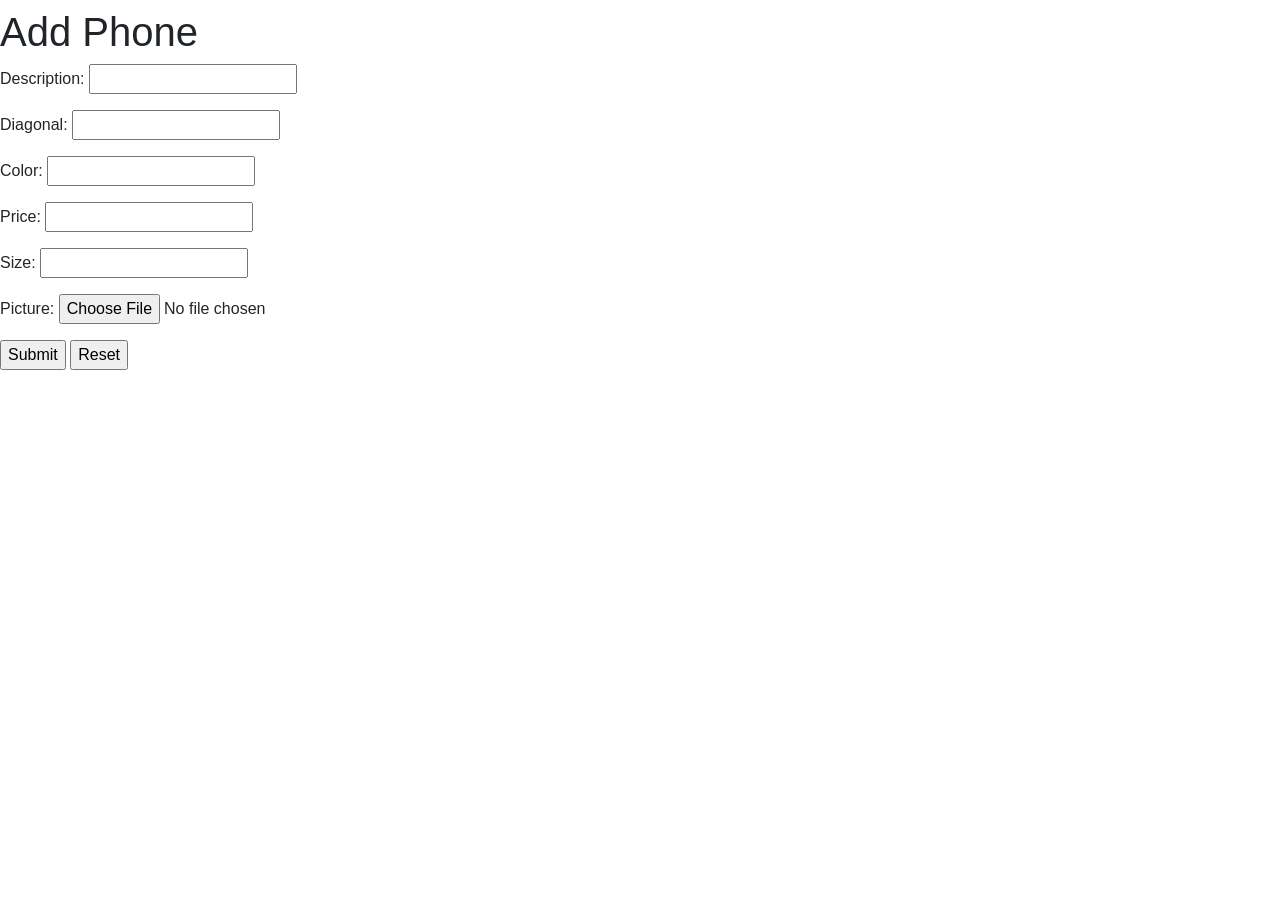
<file: src/main/resources/templates/addPhone.html>
<!DOCTYPE HTML>
<html xmlns:th="http://www.thymeleaf.org">
<head>
    <meta charset="UTF-8" />
    <link rel="stylesheet" href="https://stackpath.bootstrapcdn.com/bootstrap/4.3.0/css/bootstrap.min.css"
          integrity="sha384-PDle/QlgIONtM1aqA2Qemk5gPOE7wFq8+Em+G/hmo5Iq0CCmYZLv3fVRDJ4MMwEA" crossorigin="anonymous">

    <meta http-equiv="Content-Type" content="text/html; charset=UTF-8" />

    <meta http-equiv="Content-Type" content="text/html; charset=UTF-8" />
</head>

<body>

<h3 th:if="${#vars['message']}" th:text="${#vars['message']}" class="flash"> </h3>

<h1 class="text-justify">Add Phone</h1>
<form class="form-group-lg" action="#" th:action="@{/addPhone}" th:object="${phone}" method="post" enctype="multipart/form-data">
    <p>Description: <input type="text" th:field="*{description}" /></p>
    <p>Diagonal:    <input type="text" th:field="*{diagonal}" /></p>
    <p>Color:       <input type="text" th:field="*{color}" /></p>
    <p>Price:       <input type="text" th:field="*{price}" /></p>
    <p>Size:        <input type="text" th:field="*{size}" /></p>
    <p>Picture:     <input type="file" name="file"/></p>
    <p><input type="submit" value="Submit" /> <input type="reset" value="Reset" /></p>
</form>

<!--<form method="post" enctype="multipart/form-data" action="/addPhone">-->
    <!--<p><input type="file" name="file"/></p>-->
    <!--<p><input type="submit" value="Upload"/></p>-->
<!--</form>-->
</body>
</html>
</file>
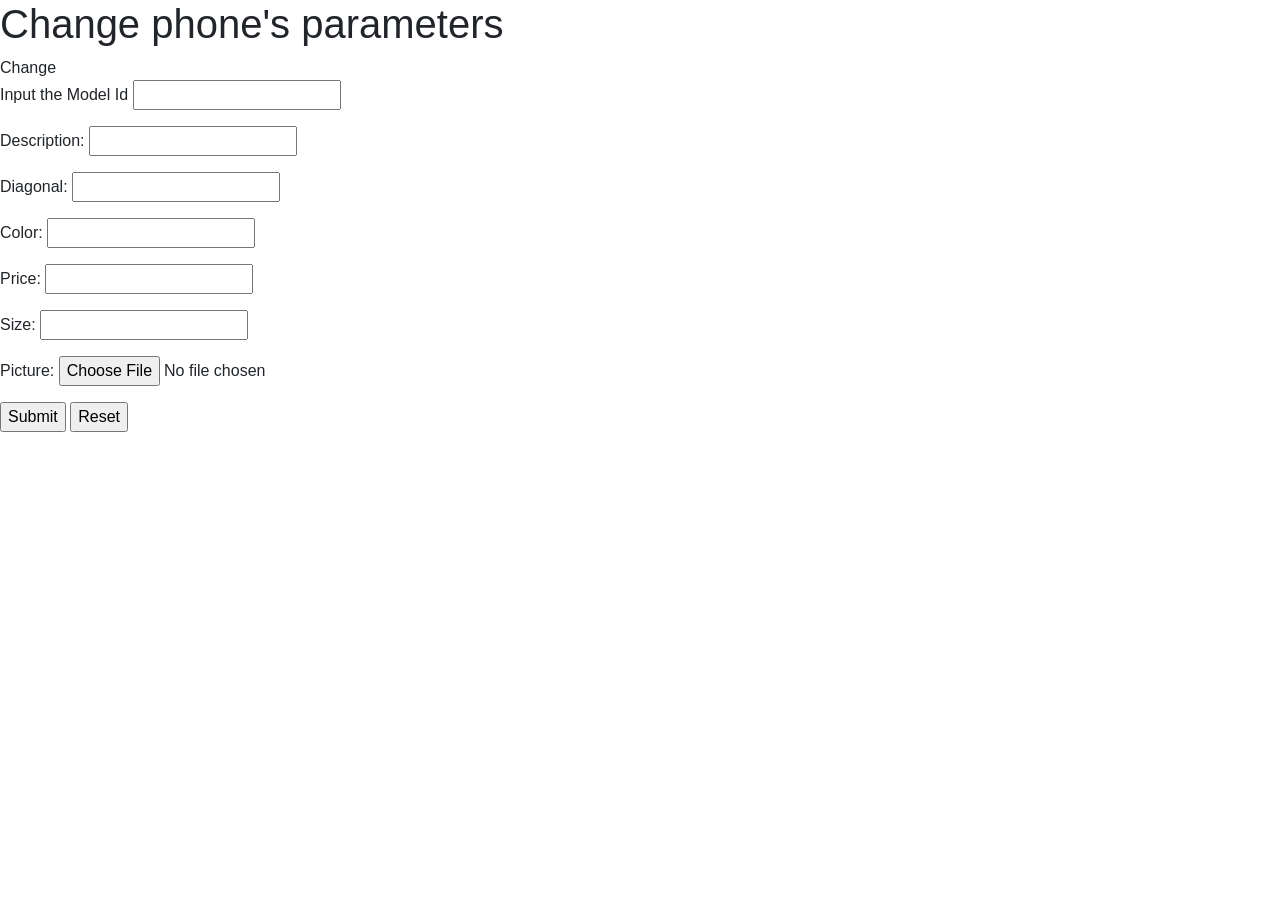
<file: src/main/resources/templates/changePhone.html>
<!DOCTYPE HTML>
<html xmlns:th="http://www.thymeleaf.org">
<head>
    <link rel="stylesheet" href="https://stackpath.bootstrapcdn.com/bootstrap/4.3.0/css/bootstrap.min.css"
          integrity="sha384-PDle/QlgIONtM1aqA2Qemk5gPOE7wFq8+Em+G/hmo5Iq0CCmYZLv3fVRDJ4MMwEA" crossorigin="anonymous">

    <meta http-equiv="Content-Type" content="text/html; charset=UTF-8" />

    <meta http-equiv="Content-Type" content="text/html; charset=UTF-8" />
</head>
<header>
    <h1>Change phone's parameters</h1>
</header>
<body>

<div class="glyphicon-text-background ">Change</div>
<form class="form-group-lg" action="/changePhone" th:object="${phone}" method="post" enctype="multipart/form-data">
    <p> Input the Model Id <input type="text" name="id"></p>
    <p>Description: <input type="text" th:field="*{description}" /></p>
    <p>Diagonal:    <input type="text" th:field="*{diagonal}" /></p>
    <p>Color:       <input type="text" th:field="*{color}" /></p>
    <p>Price:       <input type="text" th:field="*{price}" /></p>
    <p>Size:        <input type="text" th:field="*{size}" /></p>
    <p>Picture:     <input type="file" name="file"/></p>
    <p><input type="submit" value="Submit" /> <input type="reset" value="Reset" /></p>
</form>
</body>
</html>
</file>
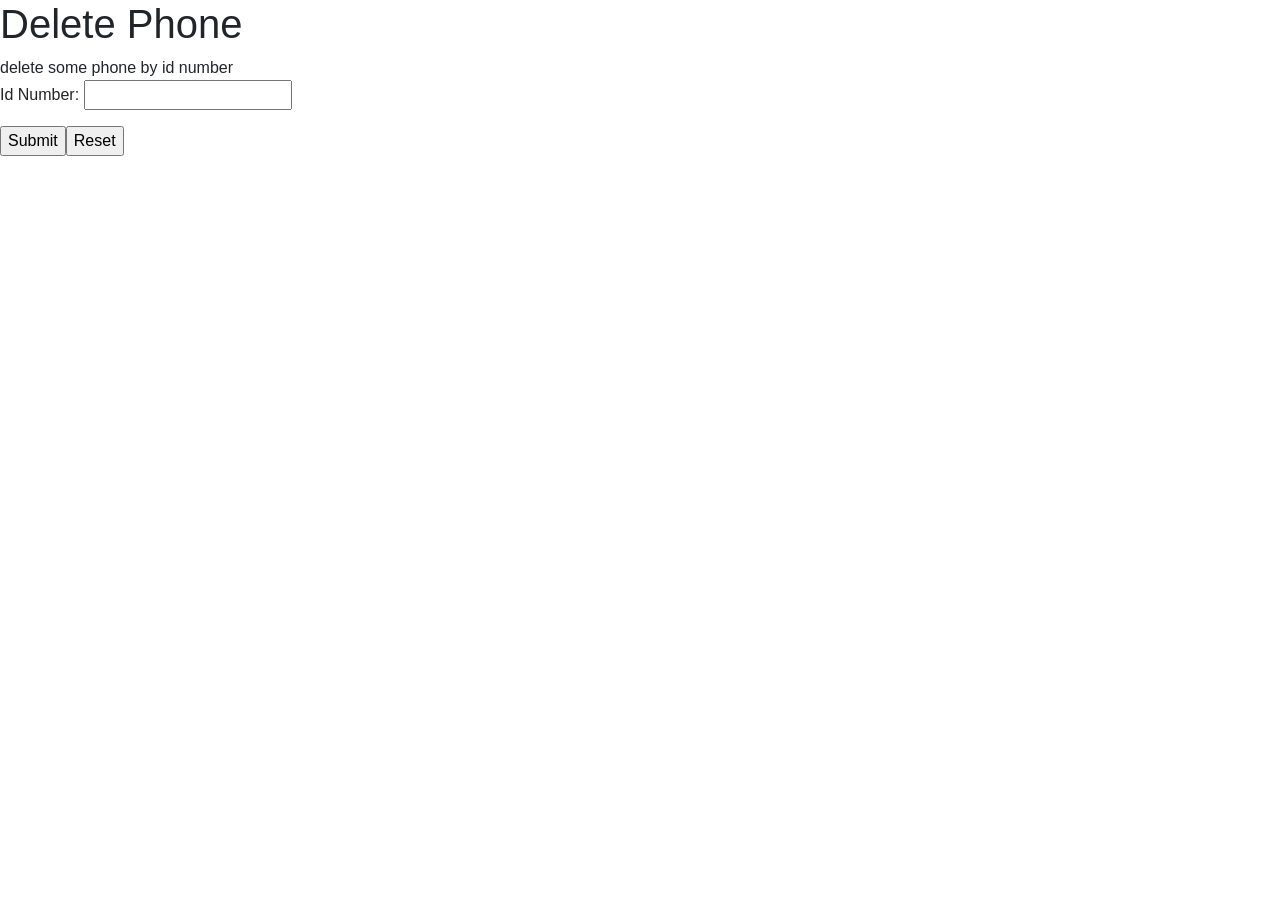
<file: src/main/resources/templates/deletePhone.html>
<!DOCTYPE HTML>
<html xmlns:th="http://www.thymeleaf.org">
<head>
    <meta charset="UTF-8" />
    <link rel="stylesheet" href="https://stackpath.bootstrapcdn.com/bootstrap/4.3.0/css/bootstrap.min.css"
          integrity="sha384-PDle/QlgIONtM1aqA2Qemk5gPOE7wFq8+Em+G/hmo5Iq0CCmYZLv3fVRDJ4MMwEA" crossorigin="anonymous">

    <meta http-equiv="Content-Type" content="text/html; charset=UTF-8" />

    <meta http-equiv="Content-Type" content="text/html; charset=UTF-8" />
</head>
<header>
    <h1>Delete Phone</h1>
</header>
<body>

<div class="glyphicon-text-background ">delete some phone by id number</div>
<form action="/deletePhone" method="post">
<p>Id Number: <input type="text" name="id"/></p>
<p><input type="submit" value="Submit"/><input type="reset" value="Reset" /></p>
</form>
</body>
</html>
</file>
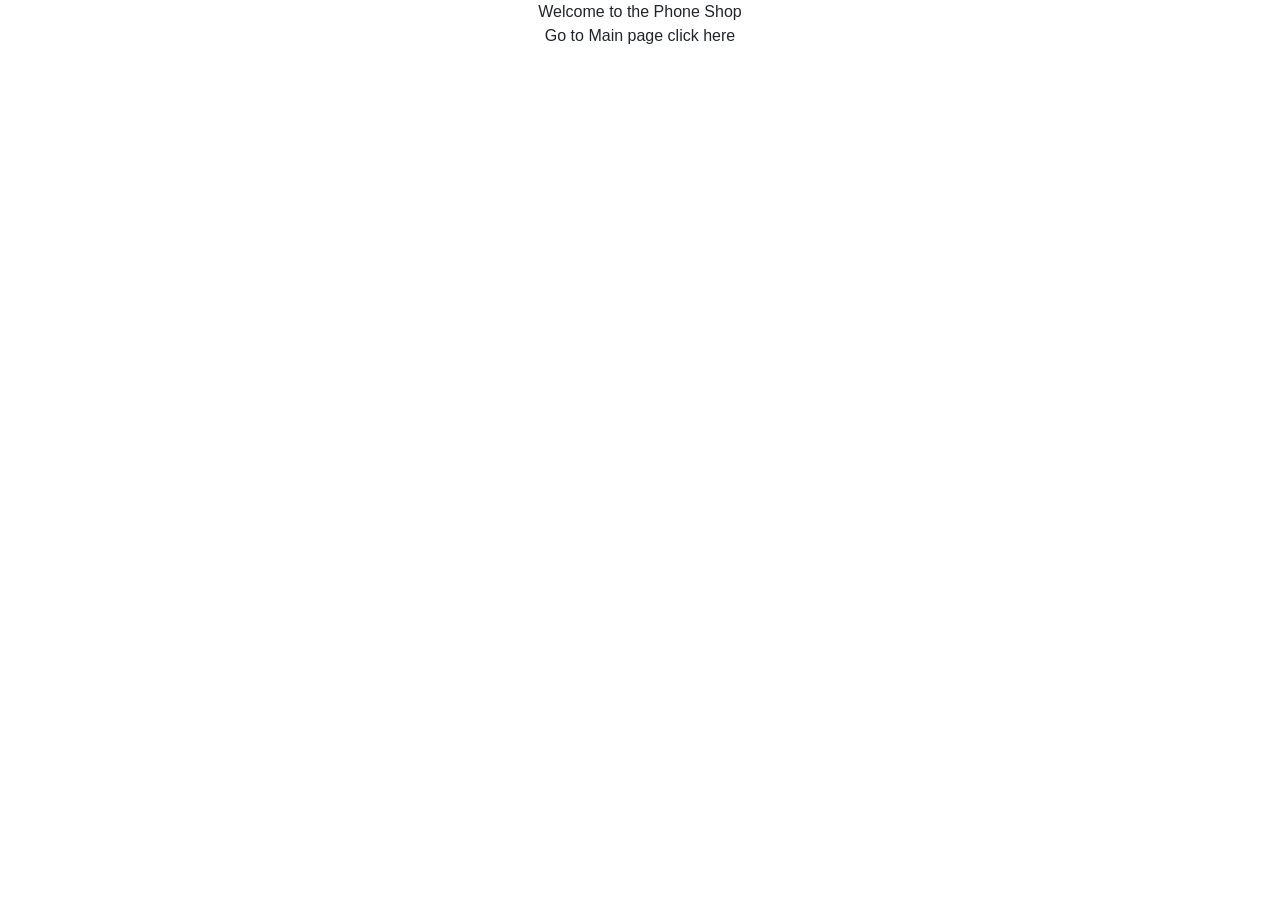
<file: src/main/resources/templates/greetings.html>
<!DOCTYPE HTML>
<html xmlns:th="http://www.thymeleaf.org">
<head>
    <meta charset="UTF-8" />
    <link rel="stylesheet" href="https://stackpath.bootstrapcdn.com/bootstrap/4.3.0/css/bootstrap.min.css"
          integrity="sha384-PDle/QlgIONtM1aqA2Qemk5gPOE7wFq8+Em+G/hmo5Iq0CCmYZLv3fVRDJ4MMwEA" crossorigin="anonymous">

    <meta http-equiv="Content-Type" content="text/html; charset=UTF-8" />

</head>

<body>
<div class="axis" align="center" >Welcome to the Phone Shop</div>
<div class="accordion" align="center">
    <div>Go to Main page <a  th:href="@{/main}">click here</a></div>
</div>
</body>
</html>
</file>
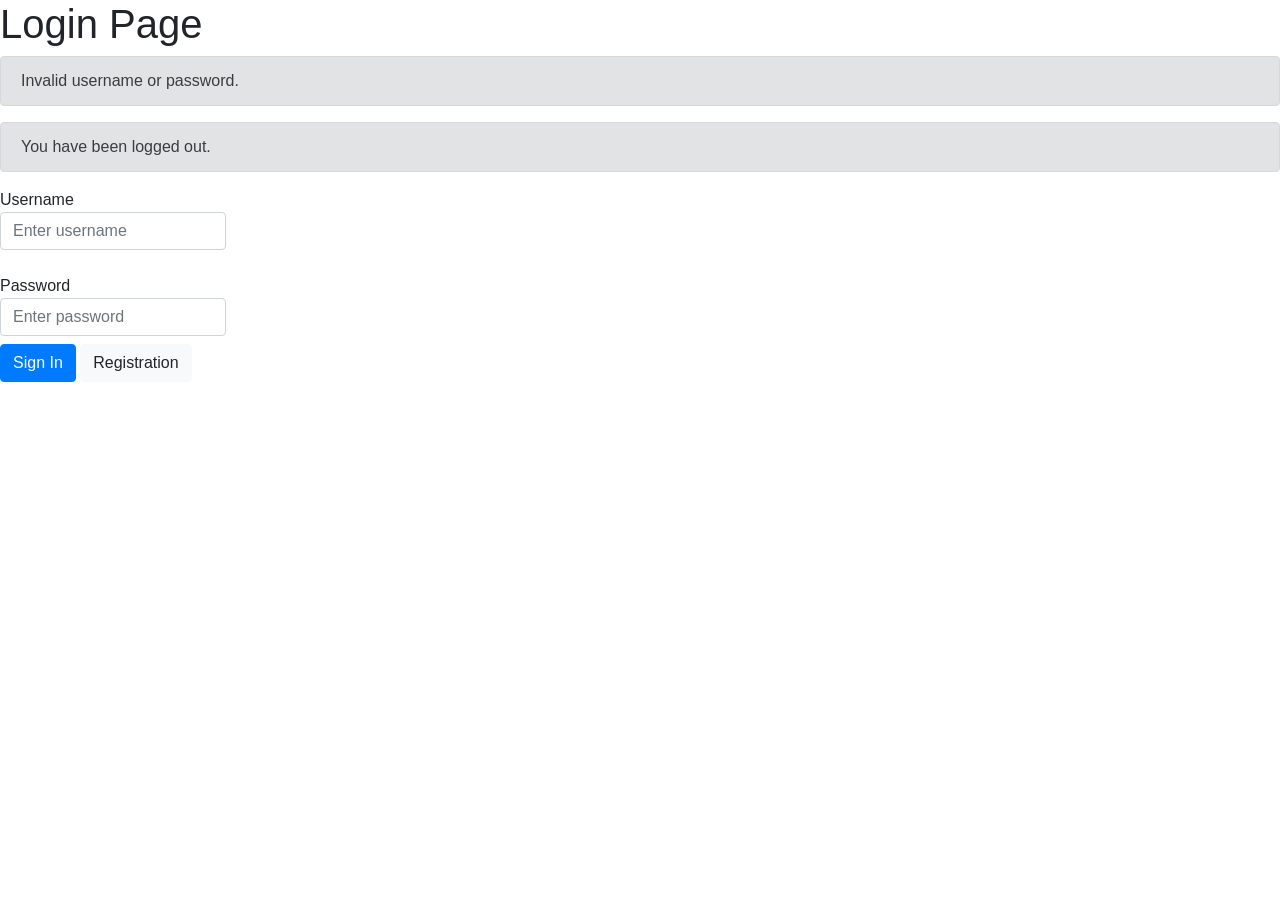
<file: src/main/resources/templates/login.html>
<!DOCTYPE HTML>
<html xmlns:th="http://www.thymeleaf.org">
<head>
    <meta charset="UTF-8" />
    <meta name="viewport" content="width=device-width, initial-scale=1, shrink-to-fit=no">

    <!-- Bootstrap CSS -->
    <link rel="stylesheet" href="https://stackpath.bootstrapcdn.com/bootstrap/4.3.0/css/bootstrap.min.css"
          integrity="sha384-PDle/QlgIONtM1aqA2Qemk5gPOE7wFq8+Em+G/hmo5Iq0CCmYZLv3fVRDJ4MMwEA" crossorigin="anonymous">

    <meta http-equiv="Content-Type" content="text/html; charset=UTF-8" />

</head>

<body>



<h1 class="text-justify form-group-lg">Login Page</h1>

<div class="alert alert-secondary" role="alert" th:if="${param.error}">
    Invalid username or password.
</div>
<div class="alert alert-secondary" role="alert" th:if="${param.logout}">
    You have been logged out.
</div>
<form   th:action="@{/login}" method="post">
    <div class="form-group">


        <label>Username
        <input type="text" class="form-control" name="username" placeholder="Enter username"/></label>
    </div>
    <div>
        <label> Password
        <input type="password" class="form-control" name="password" placeholder="Enter password"/> </label></div>
    <div>
        <p>
        <input class="btn btn-primary" type="submit" value="Sign In"/>

            <button class="btn btn-light" type="button" onclick="location.href='/registration'">Registration</button>

        </p>
    </div>

</form>

<!--<a href="/registration">Add new user</a>-->
</body>
</body>
</html>
</file>
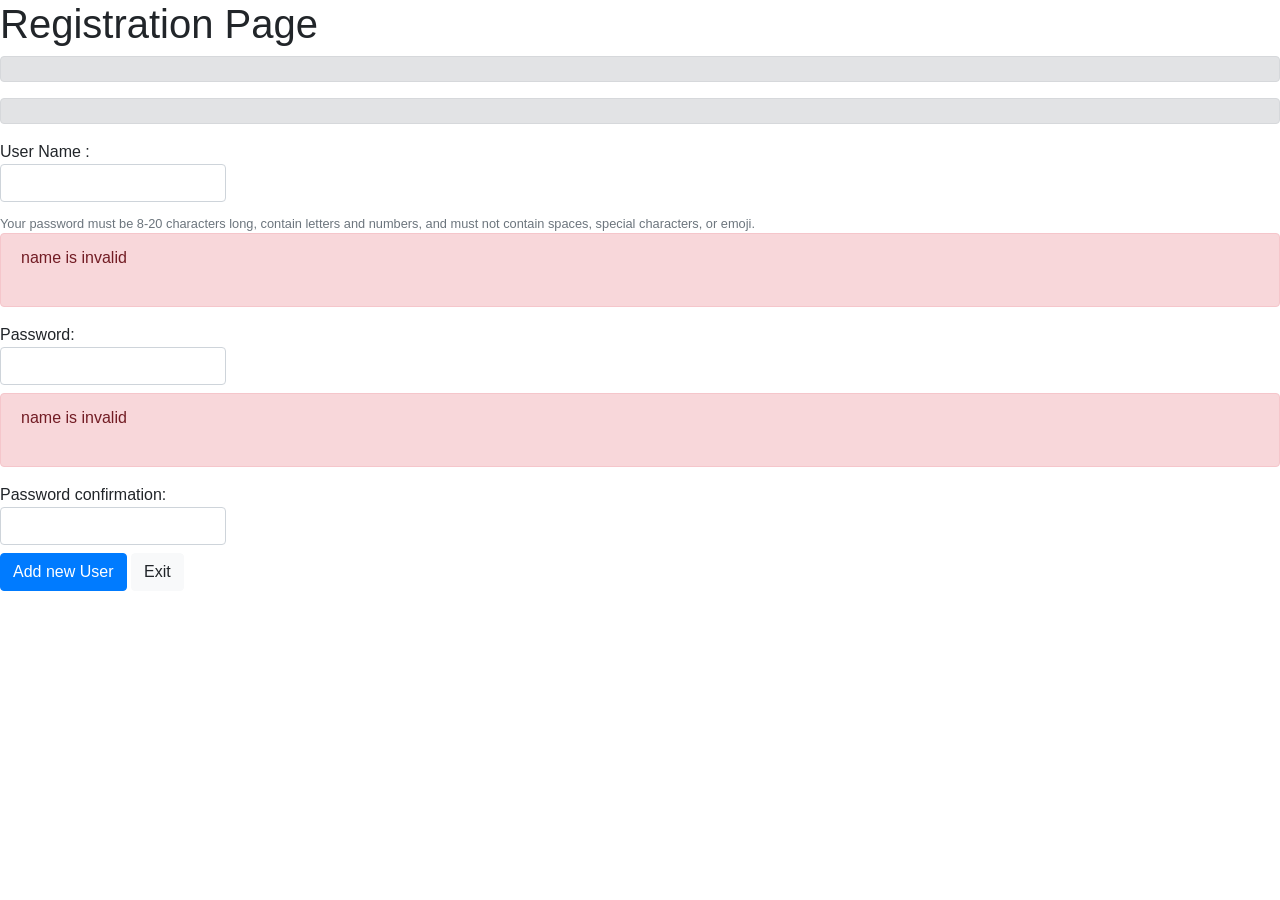
<file: src/main/resources/templates/registration.html>
<!DOCTYPE HTML>
<html xmlns:th="http://www.thymeleaf.org">
<head>
    <meta charset="UTF-8" />
    <meta name="viewport" content="width=device-width, initial-scale=1, shrink-to-fit=no">

    <!-- Bootstrap CSS -->
    <link rel="stylesheet" href="https://stackpath.bootstrapcdn.com/bootstrap/4.3.0/css/bootstrap.min.css"
          integrity="sha384-PDle/QlgIONtM1aqA2Qemk5gPOE7wFq8+Em+G/hmo5Iq0CCmYZLv3fVRDJ4MMwEA" crossorigin="anonymous">

    <meta http-equiv="Content-Type" content="text/html; charset=UTF-8" />
</head>

<body>



<h1 >Registration Page</h1>

<div th:if="${message}" class="alert alert-secondary" role="alert" th:text="${message}"></div>
<div th:if="${passwordError}" class="alert alert-secondary" role="alert" th:text="${passwordError}"></div>
<form action="#" th:action="@{/registration}" th:object="${user}"  method="post">

    <div><label> User Name : <input aria-describedby="passwordHelpBlock" class="form-control" type="text" name="username"/> </label></div>
    <small id="passwordHelpBlock" class="form-text text-muted">
        Your password must be 8-20 characters long,
        contain letters and numbers, and must not contain spaces, special characters, or emoji.
    </small>
    <div th:if="${#fields.hasErrors('username')}" th:errors="*{username}" class="alert alert-danger">
        <label th:for="*{username}"> <p>name is invalid</p></label>
    </div>

    <div><label> Password: <input class="form-control" type="password" name="password"/> </label></div>
    <div th:if="${#fields.hasErrors('password')}" th:errors="*{password}" class="alert alert-danger">
        <label th:for="*{username}"> <p>name is invalid</p></label>
    </div>
    <div><label> Password confirmation: <input class="form-control" type="password" name="password2"/> </label></div>
    <div>
        <p>
        <input class="btn btn-primary" type="submit" value="Add new User"/>

        <button class="btn btn-light" type="button" onclick="location.href='/login'">Exit</button>

        </p>
    </div>
</form>
</body>
</body>
</html>
</file>
